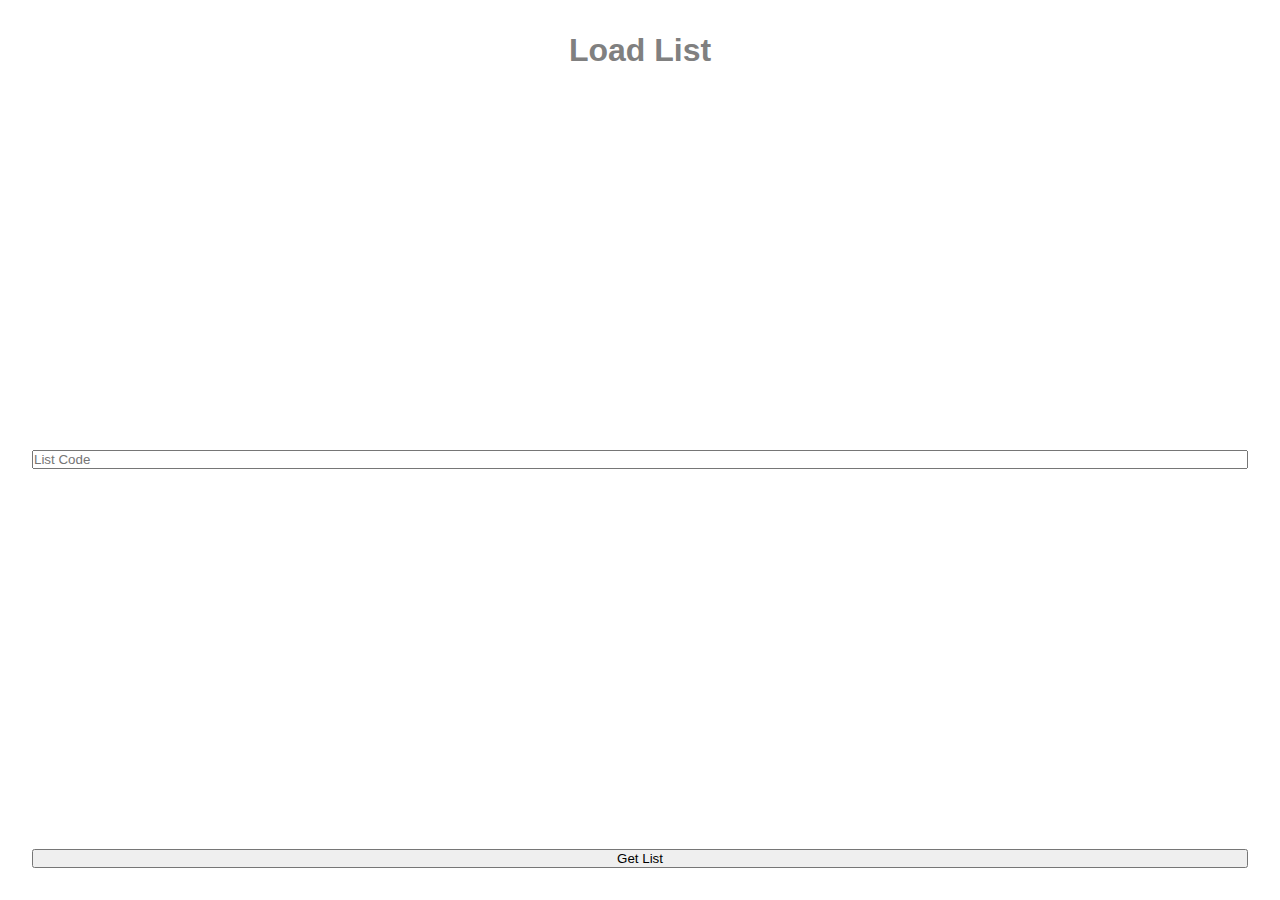
<file: index.html>
<!DOCTYPE html>
<html lang="en">
<head>
    <meta charset="UTF-8">
    <meta http-equiv="X-UA-Compatible" content="IE=edge">
    <meta name="viewport" content="width=device-width, initial-scale=1.0">
    <link rel="stylesheet" href="./index.css">
    <link rel="icon" type="image/x-icon" href="./images/favicon.ico">
    <script src="./index.js" defer></script>
    <title>Document</title>
</head>
<body>


    <div class="wrapper">
        <h4>Load List</h4>
        <input type="text" placeholder="List Code">
        <button class="getlist">Get List</button>


    </div>
</body>
</html>
</file>
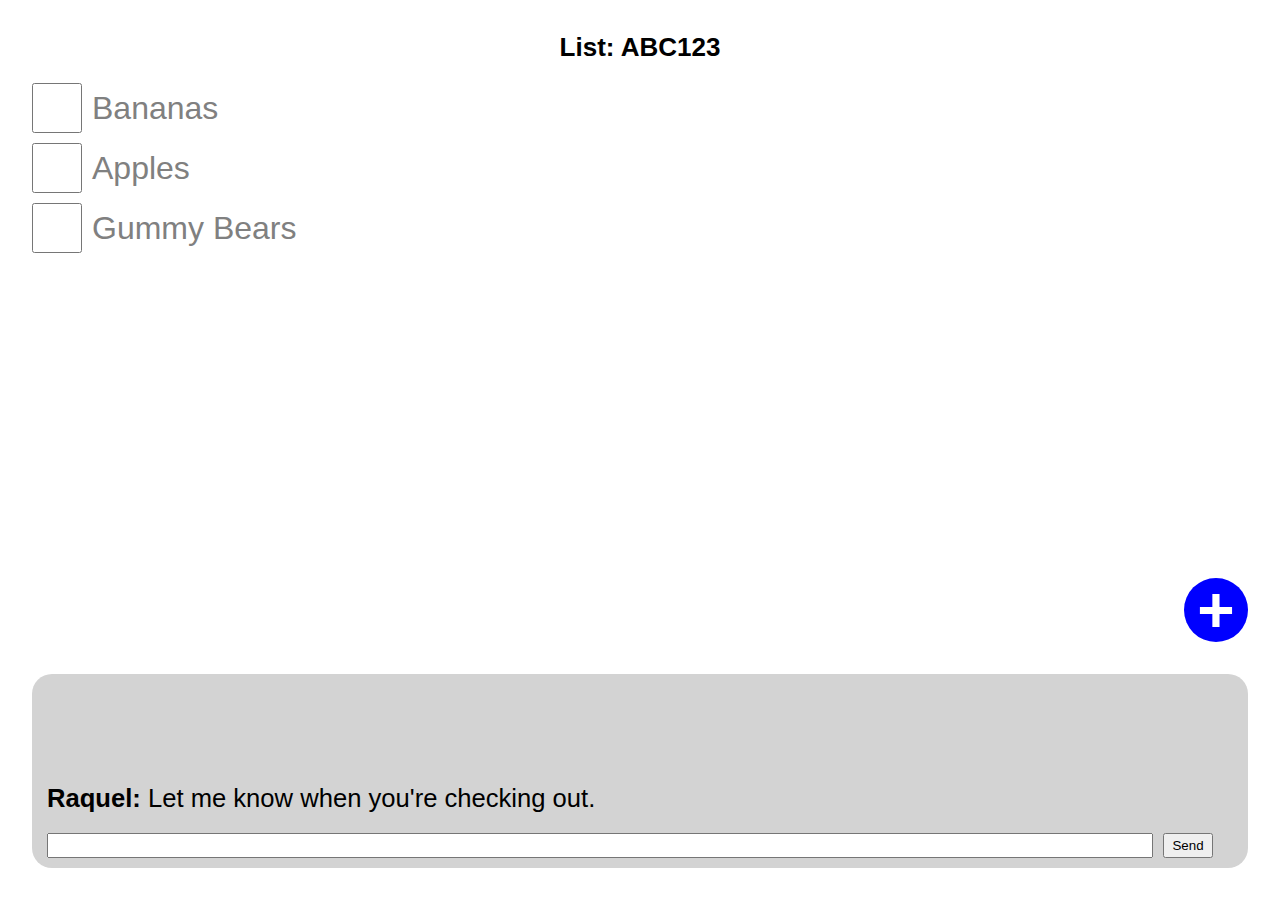
<file: view-list.html>
<!DOCTYPE html>
<html lang="en">
<head>
    <meta charset="UTF-8">
    <meta http-equiv="X-UA-Compatible" content="IE=edge">
    <meta name="viewport" content="width=device-width, initial-scale=1.0">
    <link rel="stylesheet" href="./index.css">
    <link rel="icon" type="image/x-icon" href="./images/favicon.ico">
    <script src="./index.js" defer></script>
    <title>Document</title>
</head>
<body>

    <div class="wrapper">
        <div class="headline">List: ABC123</div>
        <div class="row">
            <input type="checkbox" class="check"  id="item-01">
            <label for="item-01" class="list-title">Bananas</label>
        </div>
        <div class="row">
            <input type="checkbox" class="check"  id="item-02">
            <label for="item-02" class="list-title">Apples</label>
        </div>
        <div class="row">
            <input type="checkbox" class="check"  id="item-03">
            <label for="item-03" class="list-title">Gummy Bears</label>
        </div>

        <div class="add-item-button-wrapper">
            <div class="add-item-button" id="add-item-button">
                <div>+</div>
            </div>
        </div>



        <div class="chat-wrapper">
            <div class="chat-box-outer">
                <div class="chat-box">
                    <div class="chat-line">
                        <strong>Raquel:</strong> Let me know when you're checking out.
                    </div>
                </div>
                <div class="chat-input-section">
                    <input type="text" id="chat-to-submit" autocomplete="off">
                    <button class="submit-chat">Send</button>
                </div>
            </div>
        </div>

        <div class="add-item-input-box">
            <div class="heading-with-close-button">
                <div class="headline">Enter New item</div>
                <div class="close-button" id="add-item-close-button"> X </div>
            </div>
                <div class="inputs-wrapper">
                    <input type="text">
                <button id="add-item-submit">&nbsp;&#10004;&nbsp;</button>
            </div>
        </div>






    </div>

</body>
</html>
</file>
<file: index.css>
* {
    box-sizing: border-box;
    padding: 0;
    margin: 0;
}

/* Theme colors */
:root {
    --background-color-main:        white;
    --background-color-chat:        lightgray;
    --text-color-main:              gray;
    --text-color-chat:              black;
    --text-color-headline:          black;
    --outer-padding:                1em;
    --background-color-add-item:    blue;
    --text-color-add-item:          white;
}

body {
    background-color: var(--background-color);
    font-size: 20px;
}

.headline {
    color: var(--text-color-headline);
    margin: 0 0 20px 0;
    font-size: 26px;
    font-weight: bold;
}

.wrapper {
    /* border: 2px solid blue; */
    height: 100vh;
    padding: var(--outer-padding);

    display: flex;
    flex-flow: column nowrap;
    justify-content: space-between;
    align-items: stretch;
    text-align: center;
    font-family: Arial, Helvetica, sans-serif;
    color: var(--text-color-main);
}

.row {
    /* border: 1px solid red; */
    display: flex;
    flex-flow: row nowrap;
    justify-content: flex-start;
    align-items: center;
    gap: 10px;
    margin: 0 0 10px 0;
}

.check {
    width: 30px;
    height: 30px;
}

.add-item-button-wrapper {
    display: flex;
    justify-content: flex-end;
    margin-top: auto;
}

.add-item-button {
    display: flex;
    justify-content: center;
    align-items: center;
    border-radius: 50%;
    background-color: var(--background-color-add-item);
    color: var(--text-color-add-item);
    width: 2em;
    height: 2em;
    cursor: pointer;
}

.add-item-button div {
    font-size: 2em;
    font-weight: bold;
}

.heading-with-close-button {
    display: flex;
    justify-content: space-between;
    width: 100%;
}

.heading-with-close-button div {
    margin-left: auto;
}

#add-item-close-button {
    font-weight: bold;
    cursor: pointer;
}

.add-item-input-box {
    display: none;
    flex-flow: column nowrap;
    justify-content: space-between;
    align-self: center;
    align-items: center;
    border: 2px solid black;
    width: 80%;
    height: auto;
    border-radius: 30px;
    position: absolute;
    top: 200px;
    background-color: var(--background-color-main);
    box-shadow: 0 0 30px rgba(0, 0, 0, .3);
    padding: 20px;
}

.inputs-wrapper {
    display: flex;
}

.add-item-input-box input {
    font-size: 1.5em;
    width: 90%;
}

.add-item-input-box button {
    font-size: 1.5em;
}

.chat-wrapper {
    /* border: 1px solid red; */
    margin-top: var(--outer-padding);
}

.chat-box {
    display: flex;
    flex-flow: column-reverse nowrap;
    justify-content: flex-start;
    align-items: flex-start;
    padding: 15px 15px 5px 15px;
    width: 100%;
    color: var(--text-color-chat);
    height: 150px;
    text-align: left;
    font-size: .8em;
    overflow-y: auto;
}

.chat-box-outer {
    /* border: 1px solid yellow; */
    display: flex;
    flex-flow: column nowrap;
    padding: 4px 15px 10px 0;
    background-color: var(--background-color-chat);
    border-radius: 20px;
}

.chat-input-section {
    display: flex;
    flex-flow: row nowrap;
    margin: 5px 0 0 0;
}

.chat-input-section input,
.chat-input-section button {
    margin: 0 0 0 15px;
}

.chat-input-section input {
    flex: 1;
    height: 25px;
    padding: 2px 5px;
}

.chat-input-section button {
    width: 50px;
    margin: 0 20px 0 10px;
}

.chat-line {
    margin: 0 0 10px 0;
}













@media (min-width: 800px) {
    .check {
        width: 50px;
        height: 50px;
    }

    .wrapper {
        font-size: 1.6em;
    }
}
</file>
